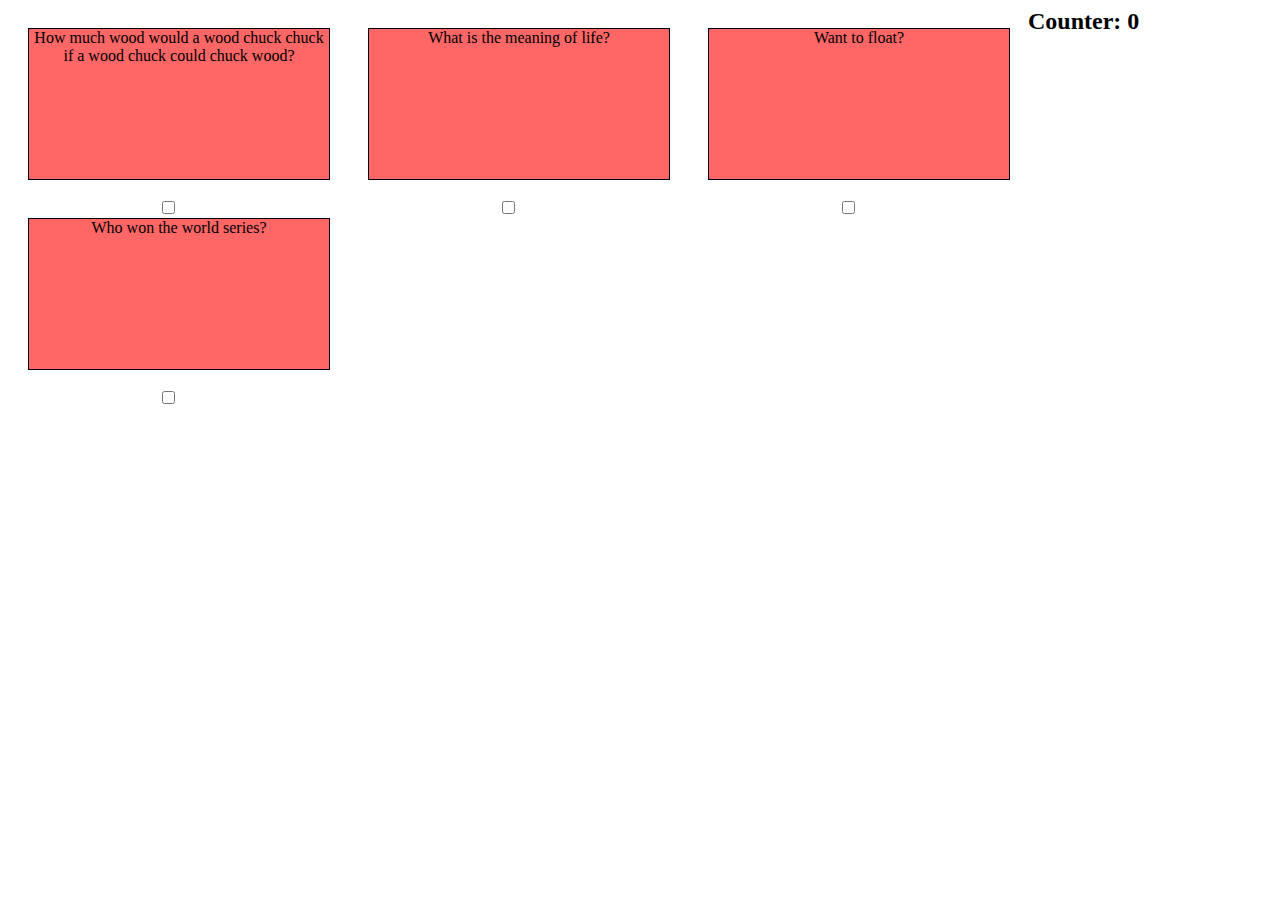
<file: memory.html>
<html>
<title>MEMORIZE THE WORLD</title>
<style>
nav {position:relative; 
margin:20px; 
float:left; 
width:300px; 
height:150px;}
.question {Width:300px;
height:150px;
Border: solid black 1px;
background-color: rgb(255,102,102);
  position:absolute;
  text-align:center;
  z-index:1;
}
 .answer {Width:300px;
height:150px;
Border: solid black 1px;
background-color: teal;
  position:absolute;
  text-align:center;
}
input {position:absolute;
  top:170px;
  left:130px;
}
nav:hover .question  {display:none;}
input:checked ~ .question {background-color:YELLOW;}
</style>
<body>
<script type="text/javascript">
  counter = 0
  updateCounter = function(cbId) {
    theCheckbox = document.querySelector("#" +cbId);
    if (theCheckbox.checked){
      counter = counter + 1;}
      else {
        counter = counter - 1;
      }
    countSpot = document.querySelector('#myCounter');
    countSpot.innerHTML = "Correct: " + counter;}
</script>
<nav>
<input id="cb1" type=checkbox onclick="updateCounter('cb1');">
<section class=question>How much wood would a wood chuck chuck if a wood chuck could chuck wood?</section>
<section class=answer>
  A wood chuck would chuck as much as a wood as a wood chuck could chuck if a wood chuck could chuck wood!
</section>
</nav>
<nav>
<input id="cb2" type=checkbox onclick="updateCounter('cb2');">
  <section class=question>What is the meaning of life?</section>
<section class=answer>
  42!
</section>
</nav>
<nav>
<input id="cb3" type=checkbox onclick="updateCounter('cb3');">
  <section class=question>Want to float?</section>
<section class=answer>
  sure why not left lol!
</section>
</nav>
<nav>
<input id="cb4" type=checkbox onclick="updateCounter('cb4');">
  <section class=question>Who won the world series?</section>
<section class=answer>
  The Giants.
</section>
</nav>
<h2 id="myCounter">Counter: 0</h2>
</body>
</html>
</file>
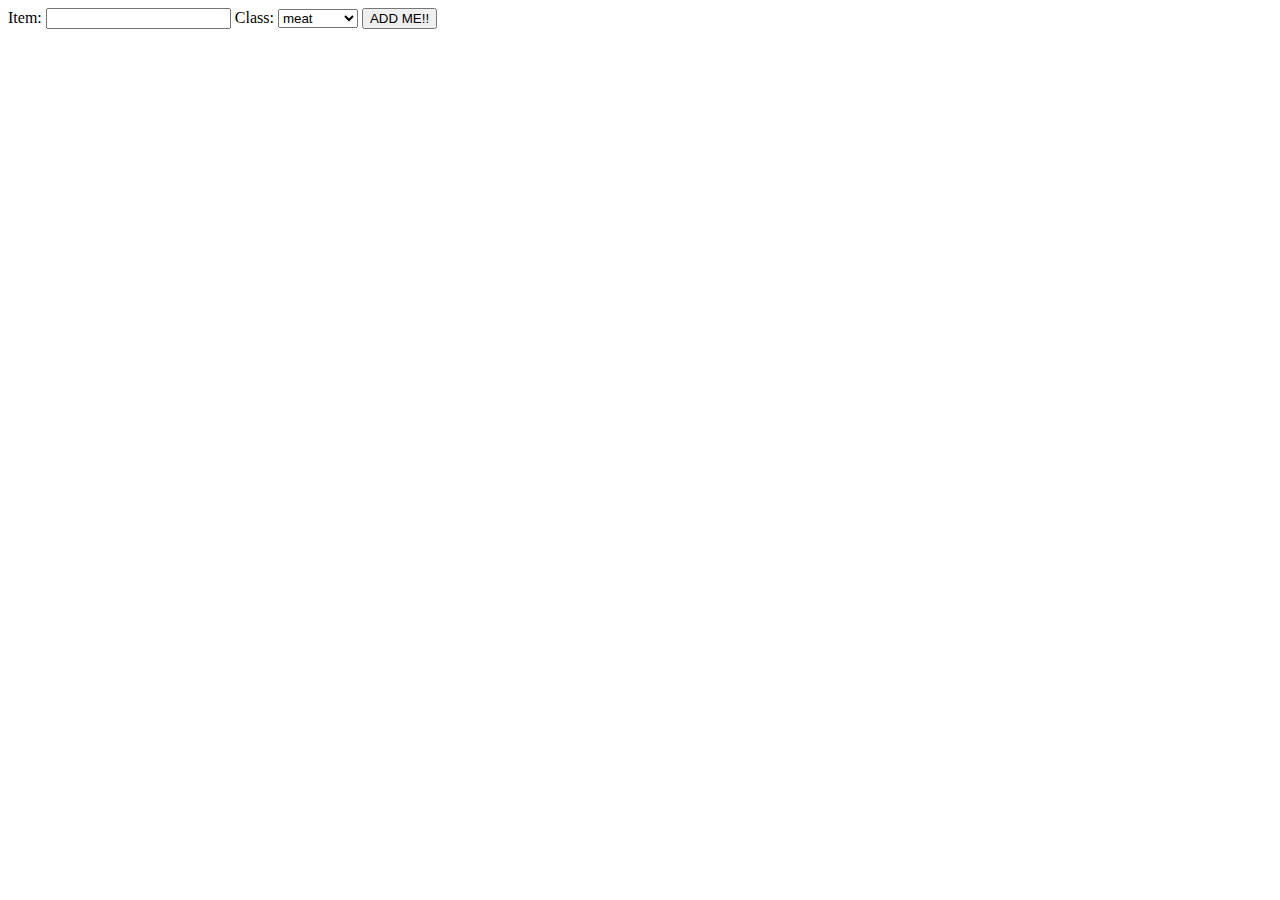
<file: shopping.html>
<html>
<link rel="stylesheet" href="shoppingswag.css" type="text/css">
<title>The Shopping List</title>
<body>
<ul id=grocerylist>
</ul>
<label for="gl1">Item:</label>
<input type="text" size="20" id=gl1 value="">
<label for="gl2">Class:</label>
<select id="gl2">
<option>meat</option>
<option>beverage</option>
<option>fruit</option>
<option>vegatable</option>
</select>
<button onclick="makelist()">ADD ME!!</button>
<script type="text/javascript">
  makelist = function() {
    mytextbox = document.querySelector("#gl1")
    L = document.querySelector("#grocerylist")
    UL = document.createElement("li")
    CL = document.createElement("input")
    CL.type = "checkbox"
    Class = document.querySelector('#gl2')
    addItem = document.querySelector('#gl1').value
    contents = document.createTextNode(addItem)
    UL.appendChild(CL)
    UL.appendChild(contents)
    L.appendChild(UL)
    UL.classList.add(Class.value)
    mytextbox.value = ""
    CL.checked=checkme;
  }
  checkme = function(){ input.style.textDecoration = (cl.checked)?'line-through':'normal';}
  
  }
  
</script>
</body>
</html>
</file>
<file: shoppingswag.css>
.meat { Background-color: red;
  border: 1px solid black;
  width: 100px;
}
.fruit { Background-color: Yellow;
  border: 1px solid black;
  width: 100px;
}
.beverage { background-color: tan;
  border: 1px solid black;
  width: 100px;
}
.vegatable { background-color: green;
  border: 1px solid black;
  width: 100px;
}

.done { text-decoration: line-through;}
</file>
